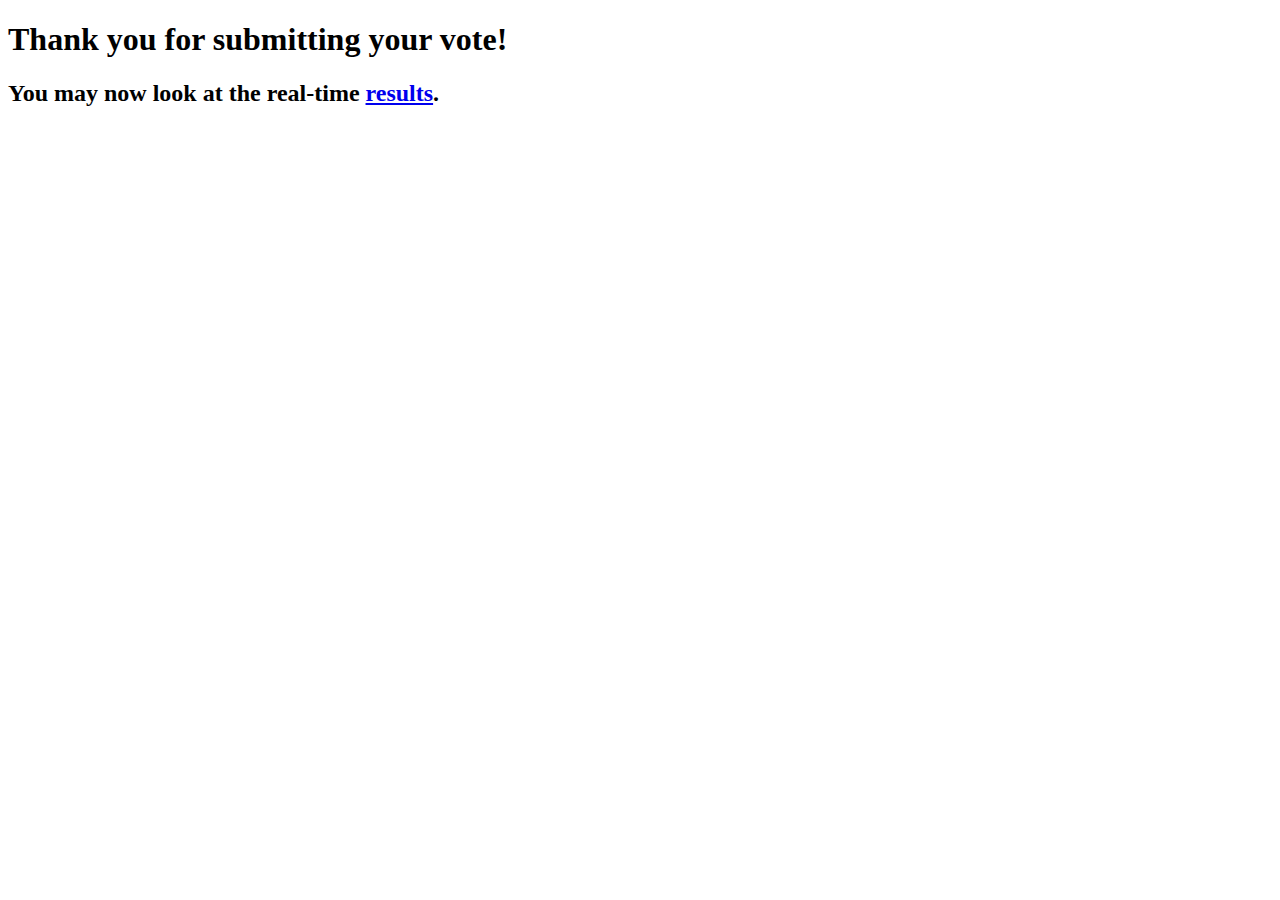
<file: templates/thankyou.html>
<!doctype html>
<html>
<head>
<title>{{ data.question }}</title>
    <meta name="viewport" content="width=device-width, initial-scale=1">
<style>
p {
  font-family: font-family: 'Roboto', sans-serif;
}
</style>
</head>
<body>
<h1>Thank you for submitting your vote!</h1>
<h2>You may now look at the real-time <a href="results">results</a>.</h2>
</body>
</html>
</file>
